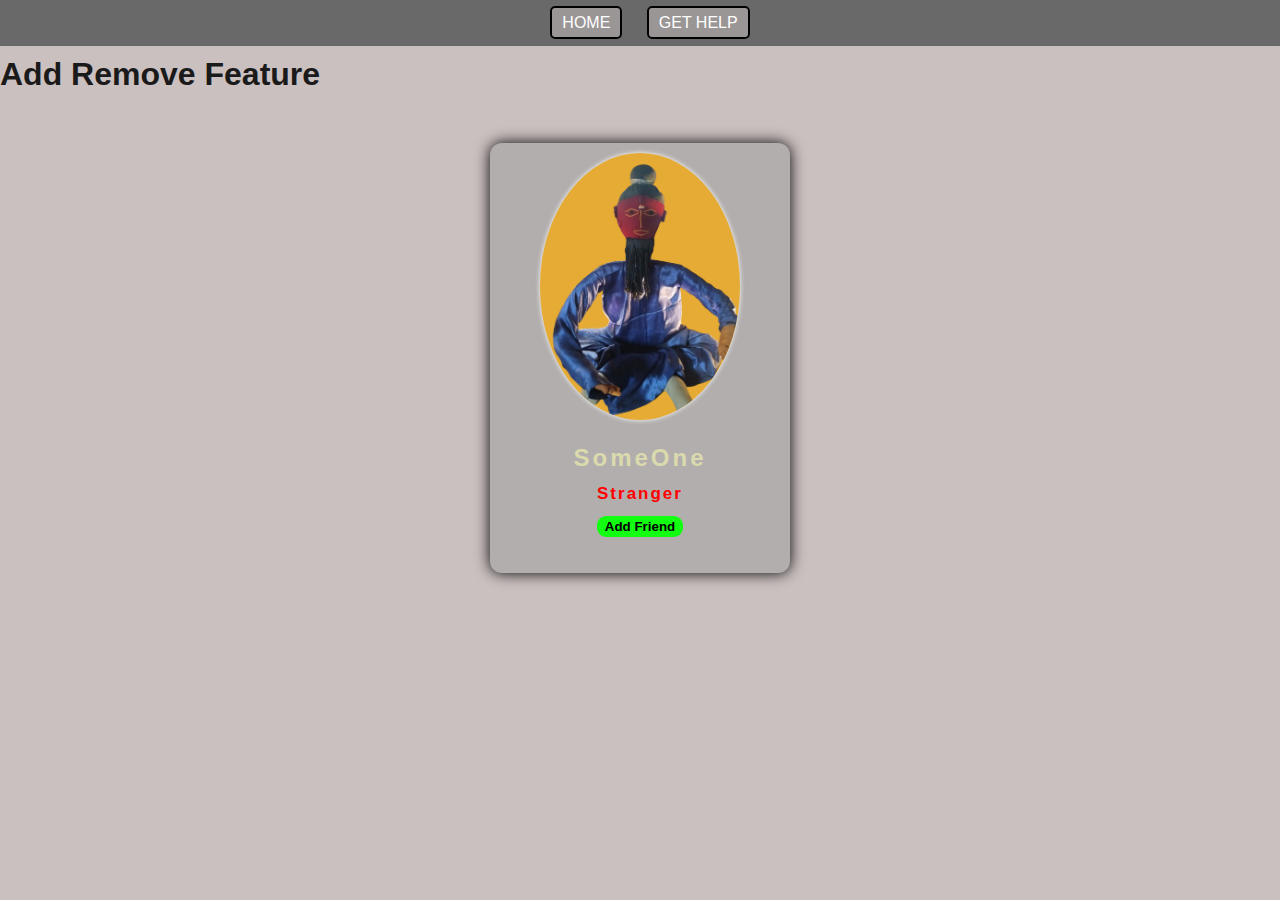
<file: AddRemoveFriend/index.html>
<!DOCTYPE html>
<html lang="en">
<head>
  <meta charset="UTF-8">
  <meta name="viewport" content="width=device-width, initial-scale=1.0">
  <title>Add Remove Feature</title>
  <link rel="stylesheet" href="./style.css">
</head>
<body>
  <nav>
    <a href="./../index.html" aria-current="page">HOME</a>
    <a target="_blank" href="https://chatgpt.com/?model=auto" rel="noopener noreferrer">Get Help</a>
  </nav>

  <h1>Add Remove Feature</h1>
  <main class="main">
    <div class="box">
      <img src="./image/profilePic.png" alt="profilePic">
      <h1>SomeOne</h1>
      <h3 id="statusShow">Stranger</h3>
      <button id="add">Add Friend</button>
    </div>
  </main>

  <script src="./script.js"></script>
</body>
</html>
</file>
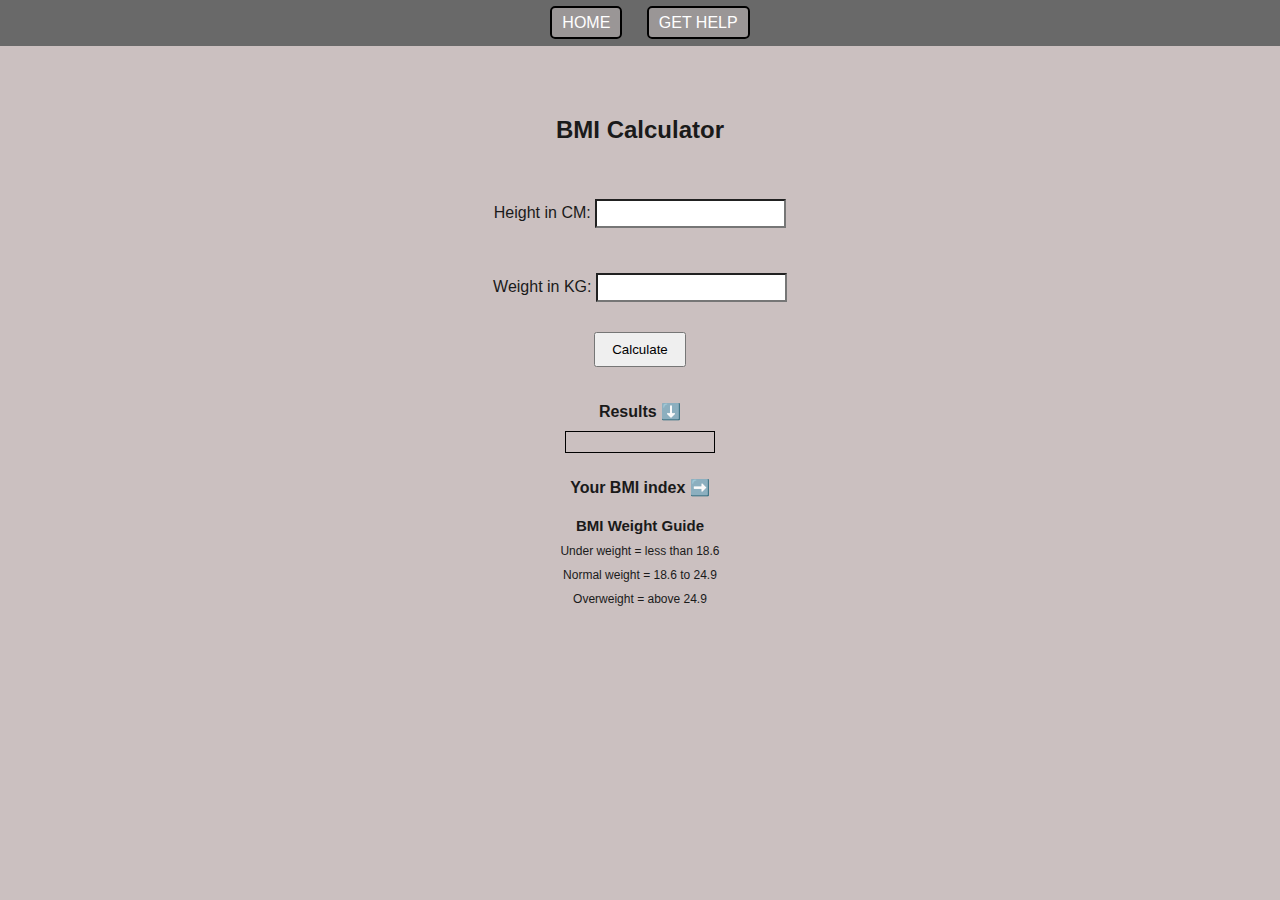
<file: bmi_calculator/index.html>
<!DOCTYPE html>
<html lang="en">
<head>
  <meta charset="UTF-8">
  <meta name="viewport" content="width=device-width, initial-scale=1.0">
  <title>BMI-calculator</title>
  <link rel="stylesheet" href="./style.css">
</head>
<body>
  <nav>
    <a href="./../index.html" aria-current="page">HOME</a>
    <a target="_blank" href="https://chatgpt.com/?model=auto" rel="noopener noreferrer">Get Help</a>
  </nav>

  <main class="main">
    <h1>BMI Calculator</h1>
    <form>
      <label>
        Height in CM:
        <input type="number" id="height" min="1">
      </label>
      <label>
        Weight in KG:
        <input type="number" id="weight" min="1">
      </label>
      <button>Calculate</button>
    </form>
    
    <p class="lb">Results ⬇️</p>
    <div id="results"></div>
    
    <p class="lb">Your BMI index ➡️ <span id="guide"></span></p>

    <h3>BMI Weight Guide</h3>
    <p>Under weight = less than 18.6</p>
    <p>Normal weight = 18.6 to 24.9</p>
    <p>Overweight = above 24.9</p>
  </main>

  <script src="./script.js"></script>
</body>
</html>
</file>
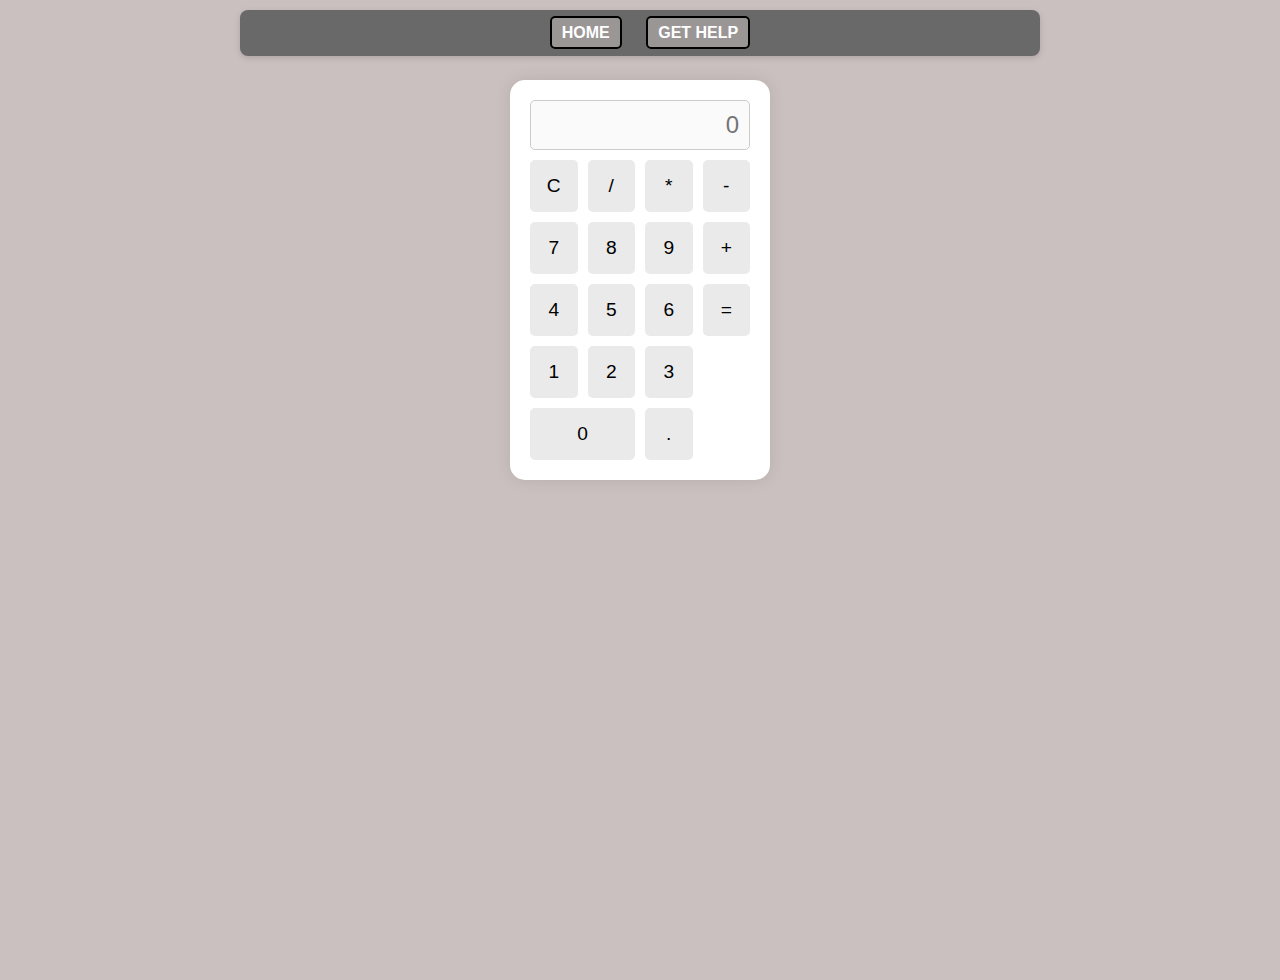
<file: Calculator/index.html>
<!DOCTYPE html>
<html lang="en">
<head>
  <meta charset="UTF-8">
  <title>Simple Calculator</title>
  <link rel="stylesheet" href="style.css">
</head>
<body>
  <nav>
    <a href="./../index.html" aria-current="page">HOME</a>
    <a target="_blank" href="https://chatgpt.com/?model=auto" rel="noopener noreferrer">Get Help</a>
  </nav>

  <div class="calculator">
    <input type="text" id="display" disabled placeholder="0">
    <div class="buttons">
      <button>C</button>
      <button>/</button>
      <button>*</button>
      <button>-</button>

      <button>7</button>
      <button>8</button>
      <button>9</button>
      <button>+</button>

      <button>4</button>
      <button>5</button>
      <button>6</button>
      <button>=</button>

      <button>1</button>
      <button>2</button>
      <button>3</button>

      <button class="zero">0</button>
      <button>.</button>
    </div>
  </div>

  <script src="./script.js"></script>
</body>
</html>
</file>
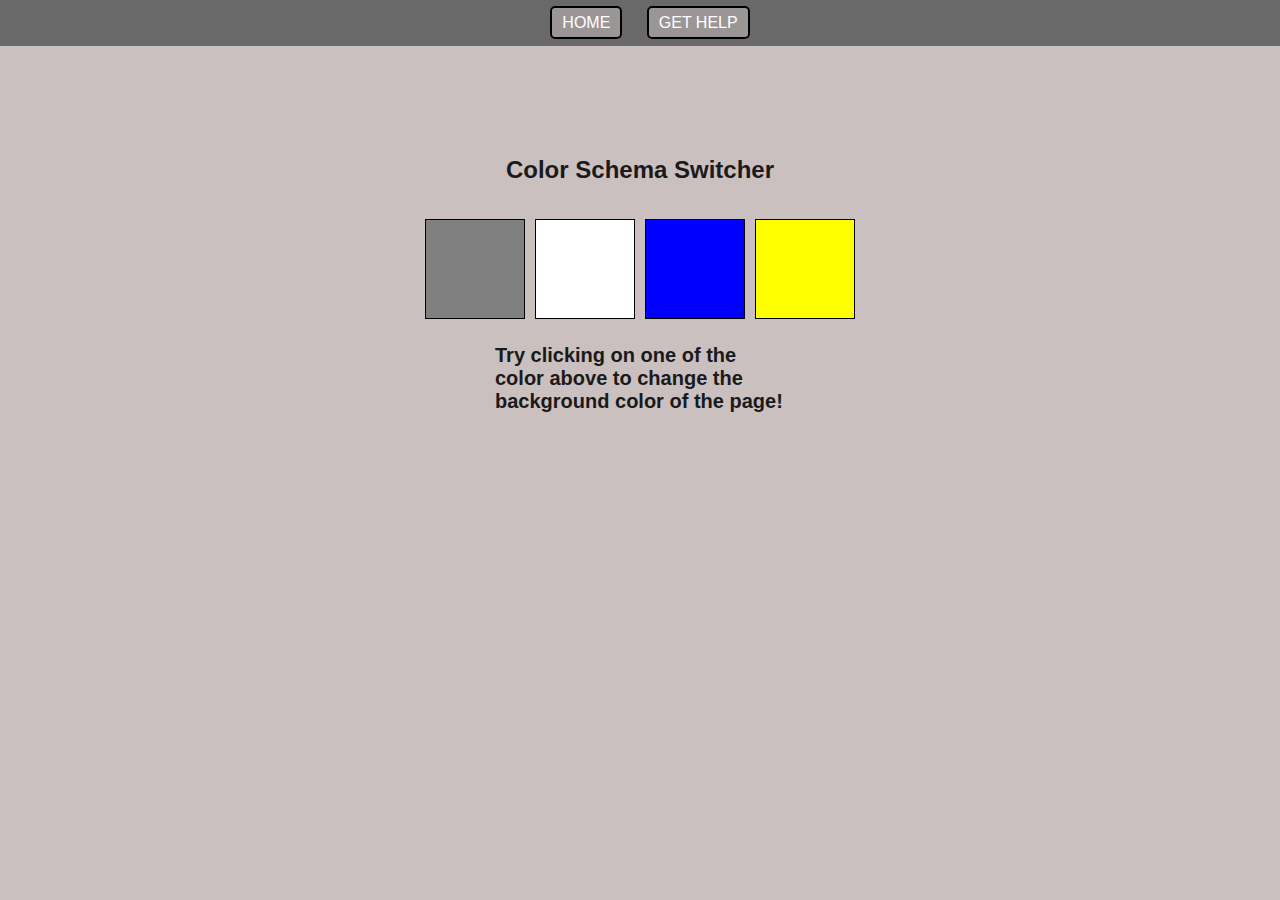
<file: Color_Changer/index.html>
<!DOCTYPE html>
<html lang="en">
<head>
  <meta charset="UTF-8">
  <meta name="viewport" content="width=device-width, initial-scale=1.0">
  <title>Color Changer</title>
  <link rel="stylesheet" href="./style.css">
</head>
<body>
  <nav>
    <a href="./../index.html" aria-current="page">HOME</a>
    <a target="_blank" href="https://chatgpt.com/?model=auto">Get Help</a>
  </nav>

  <main class="main">
    <h1>Color Schema Switcher</h1>
    <div id="color-box">
    <div class="box" style="background-color: gray;"></div>
    <div class="box" style="background-color: white;"></div>
    <div class="box" style="background-color: blue;"></div>
    <div class="box" style="background-color: yellow;"></div>
  </div>
    <p>Try clicking on one of the color above to change the background color of the page!</p>
  </main>

  <script src="./script.js"></script>
</body>
</html>
</file>
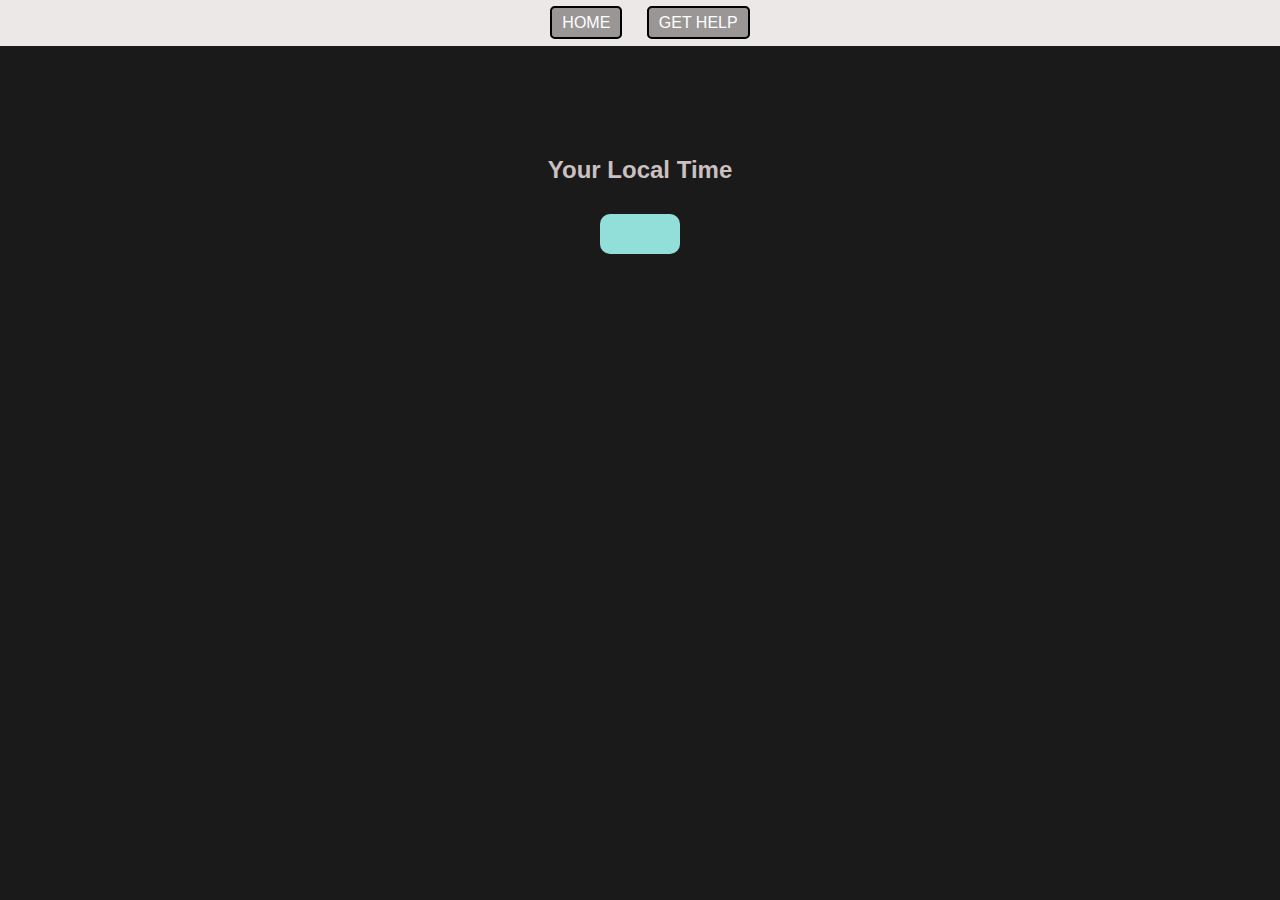
<file: Digital_Clock/index.html>
<!DOCTYPE html>
<html lang="en">
<head>
  <meta charset="UTF-8">
  <meta name="viewport" content="width=device-width, initial-scale=1.0">
  <title>Digital Clock</title>
  <link rel="stylesheet" href="./style.css">
</head>
<body>
  <nav>
    <a href="./../index.html" aria-current="page">HOME</a>
    <a target="_blank" href="https://chatgpt.com/?model=auto">Get Help</a>
  </nav>

  <main class="main">
    <h1>Your Local Time</h1>
    <div id="clock"></div>
  </main>

  <script src="./script.js"></script>
</body>
</html>
</file>
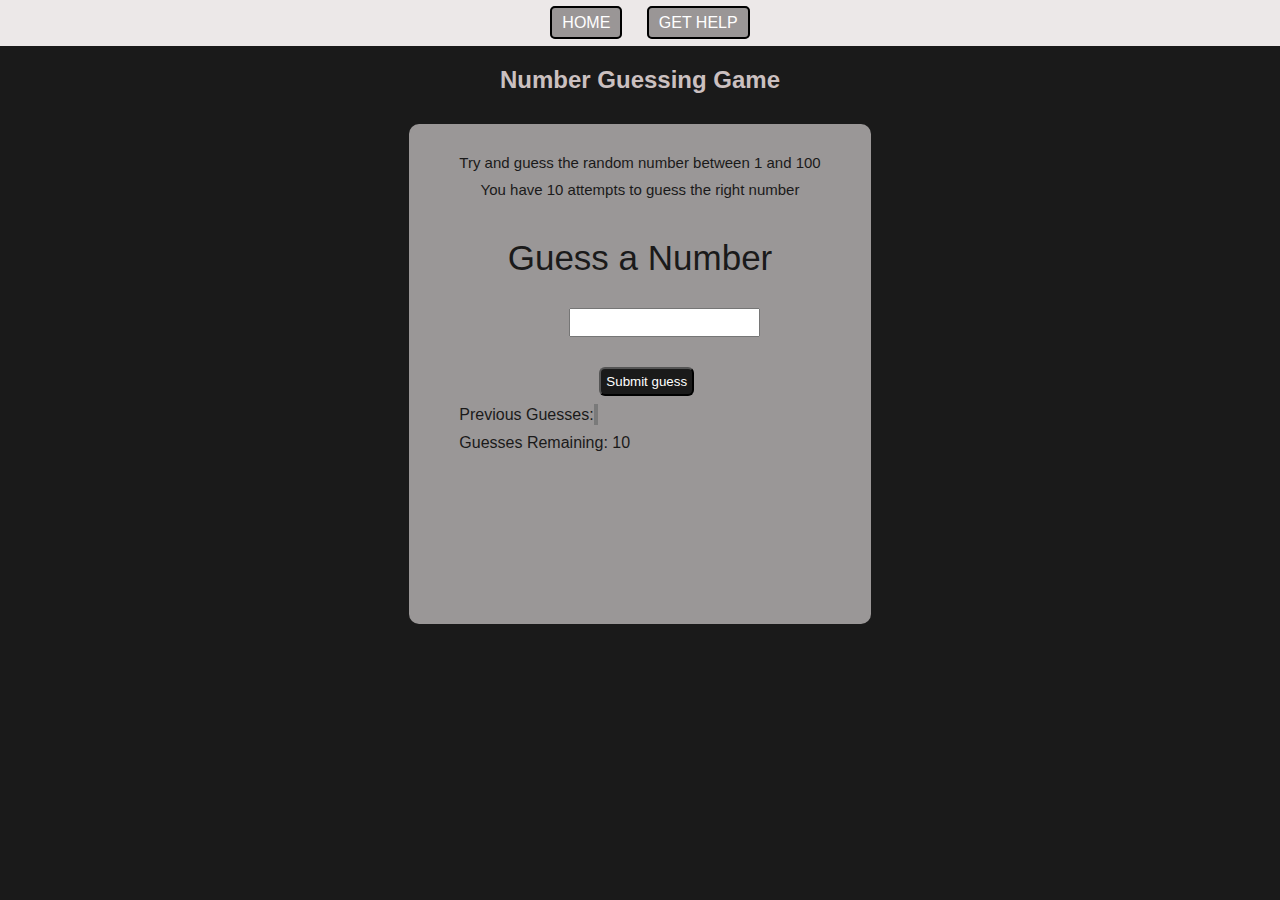
<file: Guess_the_number/index.html>
<!DOCTYPE html>
<html lang="en">
<head>
  <meta charset="UTF-8">
  <meta name="viewport" content="width=device-width, initial-scale=1.0">
  <title>Number Guess</title>
  <link rel="stylesheet" href="./style.css">
</head>
<body>
  <nav>
    <a href="./../index.html" aria-current="page">HOME</a>
    <a target="_blank" href="https://chatgpt.com/?model=auto">Get Help</a>
  </nav>

  <main class="main">
    <h1>Number Guessing Game</h1>
    <div id="container">
      <p>Try and guess the random number between 1 and 100</p>
      <p>You have 10 attempts to guess the right number</p>
      <form class="form">
        <label for="guessInput">Guess a Number</label>
        <input type="number" name="" id="guessInput">
        <input type="submit" value="Submit guess" id="guessSubmit">
      </form>
      <div id="result">
        <p>Previous Guesses: <span id="guesses"></span></p>
        <p>Guesses Remaining: <span id="remaining">10</span></p>
        <p id="lowOrHi"></p>
    </div>
    </div>

    
  </main>

  <script src="./script.js"></script>
</body>
</html>
</file>
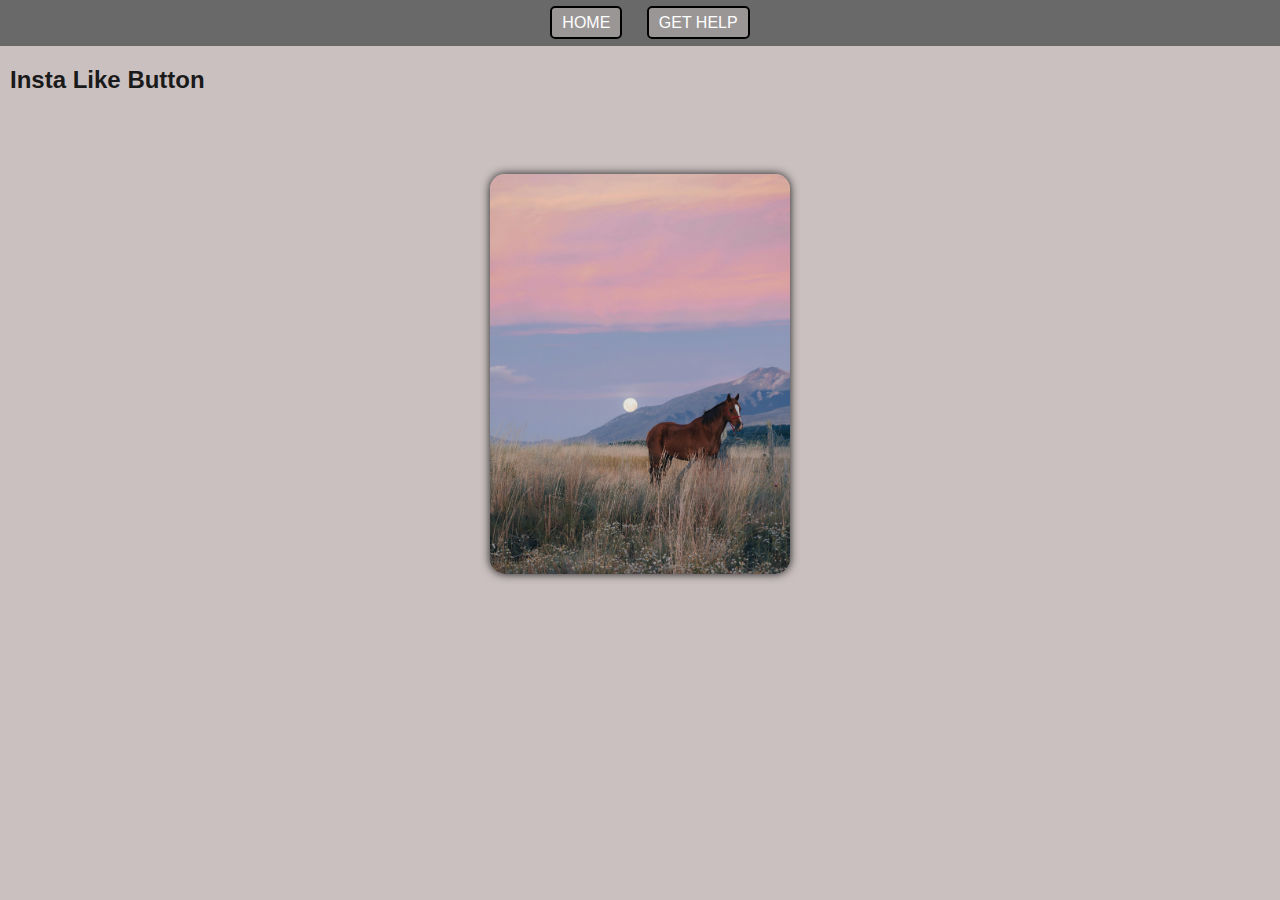
<file: Insta-like-btn/index.html>
<!DOCTYPE html>
<html lang="en">
<head>
  <meta charset="UTF-8">
  <meta name="viewport" content="width=device-width, initial-scale=1.0">
  <title>Insta Like Button</title>
  <link rel="stylesheet" href="./style.css">
</head>
<body>
  <nav>
    <a href="./../index.html" aria-current="page">HOME</a>
    <a target="_blank" href="https://chatgpt.com/?model=auto" rel="noopener noreferrer">Get Help</a>
  </nav>

  <h1>Insta Like Button</h1>
  <main class="main">
    <div class="box">
      <img id="pic" src="./images/pexels-gasparzaldo-32822357.jpg" alt="Pic">
      <img id="heart" src="./images/heart.svg" alt="">
      
    </div>
  </main>

  <script src="./script.js"></script>
</body>
</html>
</file>
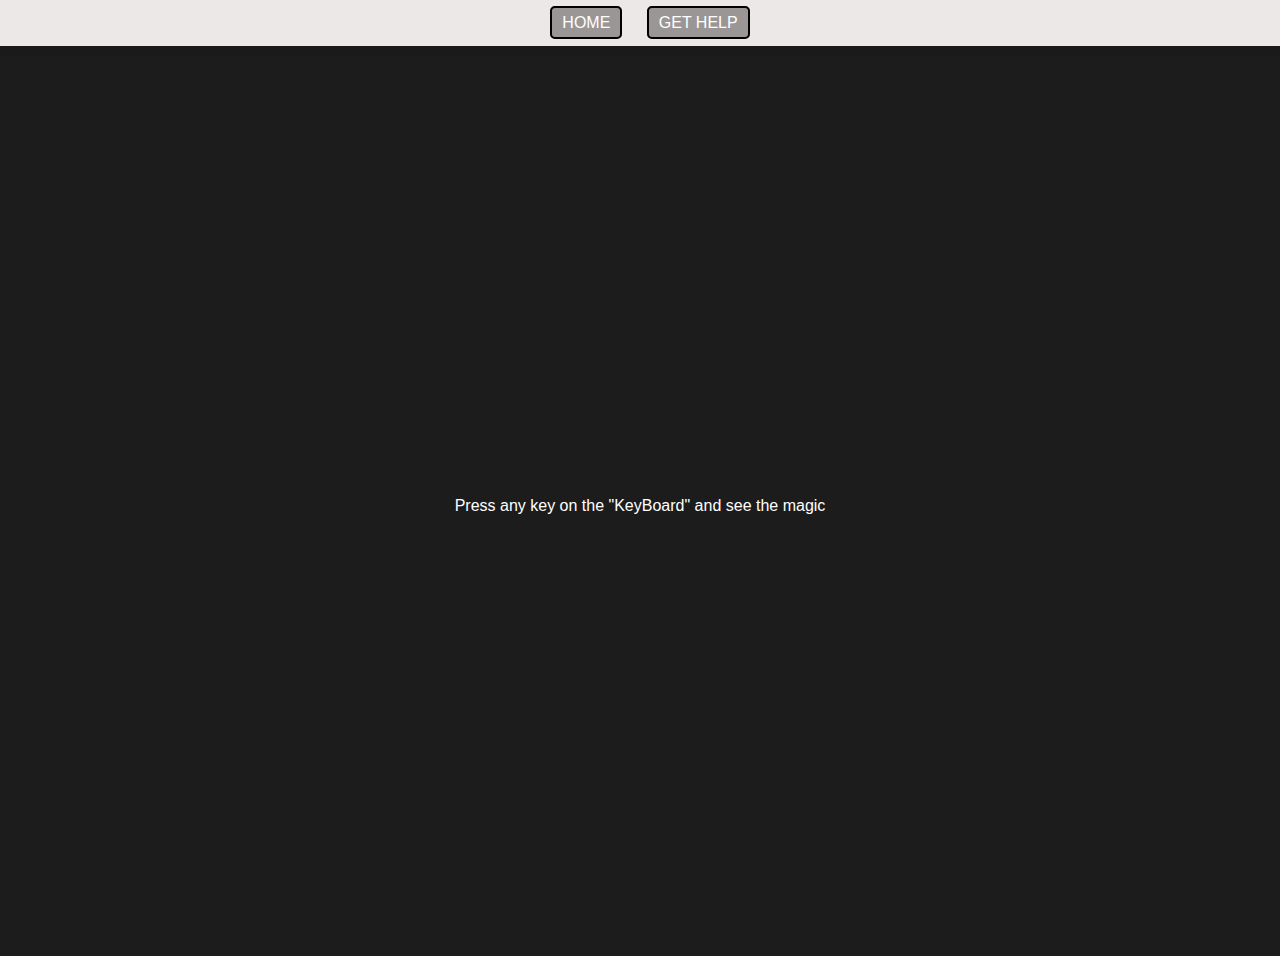
<file: keybord/index.html>
<!DOCTYPE html>
<html lang="en">
<head>
  <meta charset="UTF-8">
  <meta name="viewport" content="width=device-width, initial-scale=1.0">
  <title>KeyBoard</title>
  <link rel="stylesheet" href="./style.css">
</head>
<body>
  <nav>
    <a href="./../index.html" aria-current="page">HOME</a>
    <a target="_blank" href="https://chatgpt.com/?model=auto">Get Help</a>
  </nav>

  <div class="main">
      <div id="insert">
        <div class="key">Press any key on the "KeyBoard" and see the magic</div>
      </div>
    </div>


  <script src="./script.js"></script>
</body>
</html>
</file>
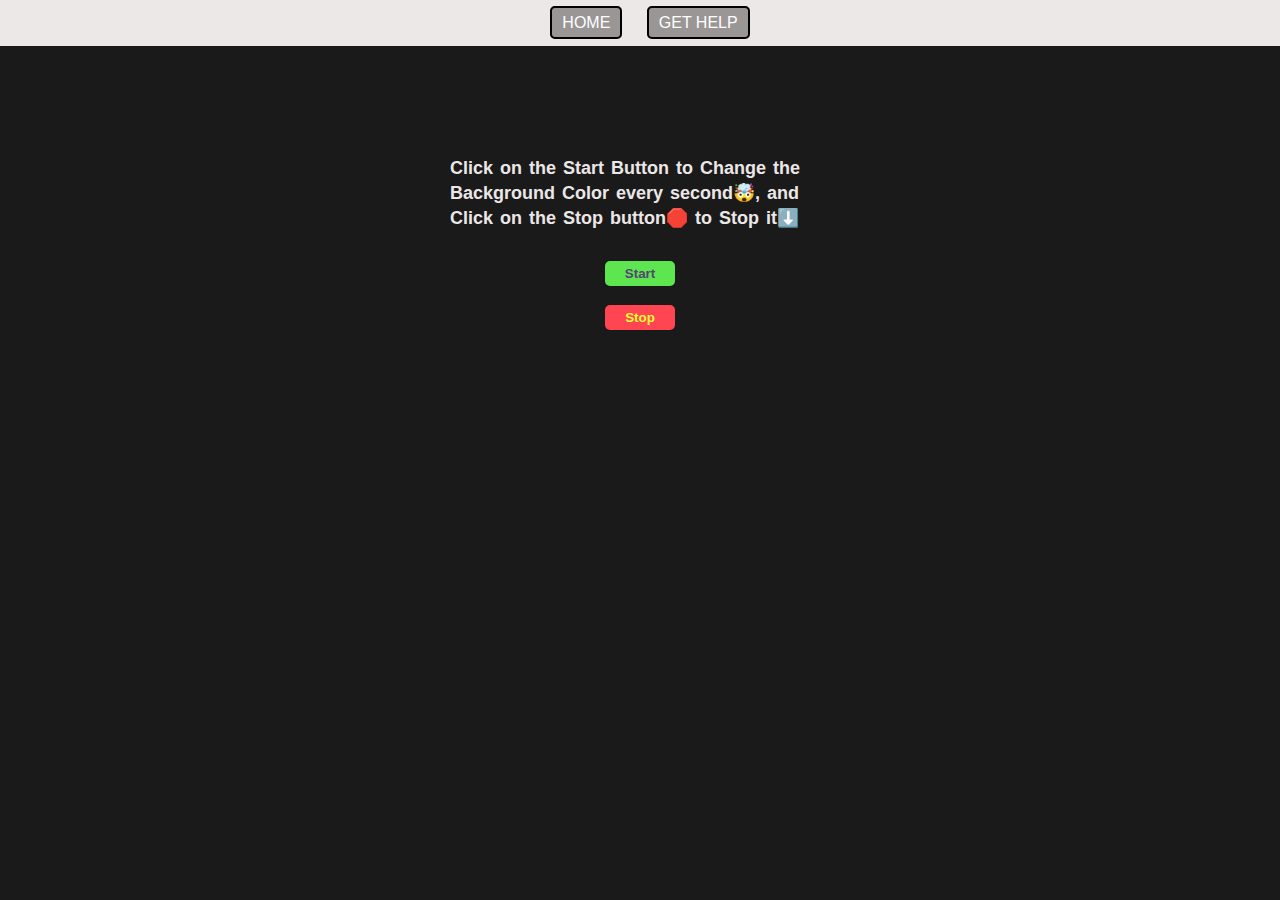
<file: unlimited_Color/index.html>
<!DOCTYPE html>
<html lang="en">
<head>
  <meta charset="UTF-8">
  <meta name="viewport" content="width=device-width, initial-scale=1.0">
  <title>Unlimited Colors</title>
  <link rel="stylesheet" href="./style.css">
</head>
<body>
  <nav>
    <a href="./../index.html" aria-current="page">HOME</a>
    <a target="_blank" href="https://chatgpt.com/?model=auto">Get Help</a>
  </nav>

  <main class="main">
    <h1>Click on the Start Button to Change the Background Color every second🤯, and Click on the Stop button🛑 to Stop it⬇️</h1>
    <button id="start">Start</button>
    <button id="stop">Stop</button>
  </main>

  <script src="./script.js"></script>
</body>
</html>
</file>
<file: AddRemoveFriend/style.css>
* {
  padding: 0;
  margin: 0;
  box-sizing: border-box;
}

body {
  background-color: #cbc0c0;
  color: #1a1a1a;
  font-family: sans-serif;
  min-height: 100vh; 
}

nav {
  background-color: #696969;
  padding: 14px;
  text-align: center;
  margin-bottom: 10px;
}

nav > a {
  text-decoration: none;
  border: 2px solid black;
  background-color: #9a9696;
  color: #fff;
  margin-left: 20px;
  padding: 6px 10px; 
  text-transform: uppercase;
  border-radius: 5px;
}

.main {
  display: flex;
  justify-content: center;
  align-items: center;
  padding-top: 50px;
}

main > h1 {
  font-size: 24px;
  margin-bottom: 20px;
  padding: 10px;
}

.box {
  background-color: #b2aeae;
  color: #dadaad;
  text-align: center;
  height: 430px;
  width: 300px;
  box-shadow: 0 0 15px black;
  border-radius: 12px;
}

.box img {
  width: 200px;
  margin: 10px 0 ;
  background-color: #e5ab34;
  border-radius: 50%;
  object-fit: cover;
  box-shadow: 0 0 5px white;
  object-position: center;
}

.box h1 {
  font-size: 24px;
  margin: 10px 0;
  letter-spacing: 3px;
}

.box h3 {
  font-size: 17px;
  color: #ff0000;
  margin: 12px 0;
  letter-spacing: 2px;
  font-weight: 700;
}

.box #add {
  margin: 0 5px;
  padding: 3px 8px;
  background-color: #12ff11;
  border: none;
  border-radius: 9px;
  font-weight: 700;
}
</file>
<file: bmi_calculator/style.css>
* {
  padding: 0;
  margin: 0;
  box-sizing: border-box;
}

body {
  background-color: #cbc0c0;
  color: #1a1a1a;
  font-family: sans-serif;
  min-height: 100vh; /* Use min-height for flexibility */
}

nav {
  background-color: #696969;
  padding: 14px;
  text-align: center;
  margin-bottom: 10px;
}

nav > a {
  text-decoration: none;
  border: 2px solid black;
  background-color: #9a9696;
  color: #fff;
  margin-left: 20px;
  padding: 6px 10px; /* Shorthand for padding */
  text-transform: uppercase;
  border-radius: 5px;
}

.main {
  display: flex;
  flex-direction: column;
  align-items: center;
  padding-top: 50px; /* Replaced margin-top */
}

main > h1 {
  font-size: 24px;
  margin-bottom: 20px;
  padding: 10px;
}

form {
  display: flex;
  flex-direction: column;
  align-items: center;
}

form > label {
  display: block;
  margin: 10px;
  padding: 10px;
  font-size: 16px; /* Increased for better readability */
}

input[type=number] {
  background-color: #fff;
  padding: 5px;
  margin-top: 5px;
}

/* ACCESSIBILITY FIX: Provide a visible focus indicator */
input:focus {
  outline: none;
}

input::-webkit-outer-spin-button,
input::-webkit-inner-spin-button {
  -webkit-appearance: none;
  margin: 0;
}

button {
  padding: 8px 16px;
  margin-top: 10px;
  margin-bottom: 20px;
  cursor: pointer;
}

h3 {
  font-size: 15px;
  margin-bottom: 10px;
  margin-top: 10px;
}

p {
  font-size: 12px;
  margin-bottom: 10px;
}

#results {
  font-size: 18px;
  font-weight: bold;
  margin-bottom: 10px;
  border: 1px solid black;
  padding: 10px;
  width: 150px;
  text-align: center;
}

#guide {
  font-size: 15px;
  font-weight: bold;
}

.lb {
  margin-top: 15px;
  font-size: 16px;
  font-weight: bold;
}
</file>
<file: Color_Changer/style.css>
* {
  padding: 0;
  margin: 0;
  box-sizing: border-box;
}

body {
  background-color: #cbc0c0;
  color: #1a1a1a;
  font-family: sans-serif;
  height: 100vh;
}

nav {
  background-color: #696969;
  padding: 14px;
  text-align: center;
  margin-bottom: 10px;

}

nav > a {
  text-decoration: none;
  border: 2px solid black;
  background-color: #9a9696;
  color: #fff;
  margin-left: 20px;
  padding: 6px;
  padding-left: 10px;
  padding-right: 10px;
  text-transform: uppercase;
  border-radius: 5px;
}

main > h1 {
  font-size: 24px;
  margin-bottom: 20px;
  padding: 10px;
}

.main {
  display: flex;
  flex-direction: column;
  align-items: center;
  margin-top: 100px;
}

#color-box {
  display: flex;
  flex-wrap: wrap;

}

#color-box > div {
  height: 100px;
  width: 100px;
  margin: 5px;
  border: 1px solid black;
}

.main > p {
  margin-top: 20px;
  width: 290px;
  font-size: 20px;
  font-weight: bold;
}
</file>
<file: Digital_Clock/style.css>
* {
  padding: 0;
  margin: 0;
  box-sizing: border-box;
}

body {
  background-color: #1a1a1a;
  color: #cbc0c0;
  font-family: sans-serif;
  height: 100vh;
}

nav {
  background-color: #ece8e8;
  padding: 14px;
  text-align: center;
  margin-bottom: 10px;

}

nav > a {
  text-decoration: none;
  border: 2px solid black;
  background-color: #9a9696;
  color: #fff;
  margin-left: 20px;
  padding: 6px;
  padding-left: 10px;
  padding-right: 10px;
  text-transform: uppercase;
  border-radius: 5px;
}

.main {
  display: flex;
  flex-direction: column;
  align-items: center;
  margin-top: 100px;
}

main > h1 {
  font-size: 24px;
  margin-bottom: 20px;
  padding: 10px;
}

#clock {
  background-color: #92dfda;
  color: #222222;
  font-size: 40px;
  padding: 20px 40px;
  border-radius: 10px;
}
</file>
<file: Guess_the_number/style.css>
* {
  padding: 0;
  margin: 0;
  box-sizing: border-box;
}

body {
  background-color: #1a1a1a;
  color: #cbc0c0;
  font-family: sans-serif;
  height: 100vh;
}

nav {
  background-color: #ece8e8;
  padding: 14px;
  text-align: center;
  margin-bottom: 10px;

}

nav > a {
  text-decoration: none;
  border: 2px solid black;
  background-color: #9a9696;
  color: #fff;
  margin-left: 20px;
  padding: 6px;
  padding-left: 10px;
  padding-right: 10px;
  text-transform: uppercase;
  border-radius: 5px;
}

.main {
  display: flex;
  flex-direction: column;
  align-items: center;
}

main > h1 {
  font-size: 24px;
  margin-bottom: 20px;
  padding: 10px;
}

#container {
  background-color: #9a9797;
  color: #1a1a1a;
  padding: 20px 40px;
  height: 500px;
  margin-bottom: 20px;
  border-radius: 10px;
}

#container > p {
 font-size: 15px;
 margin: 10px;
 text-align: center;
}

label {
  display: block;
  text-align: center;
  font-size: 35px;
  margin-top: 40px;
}

input[type="number"] {
  display: block;
  text-align: center;
  margin-top: 30px;
  margin-left: 120px;
  padding: 5px;
}

input[type="submit"] {
  display: block;
  text-align: center;
  margin-top: 30px;
  margin-left: 150px;
  padding: 5px;
  background-color: #1a1a1a;
  color: #fff;
  border-radius: 6px;
  cursor: pointer;
}

input:focus {
  outline: none;
}

input::-webkit-outer-spin-button,
input::-webkit-inner-spin-button {
  -webkit-appearance: none;
  margin: 0;
}

#result > p {
  margin: 10px;
}

#guesses {
  background-color: #7a7a7a;
  padding: 2px;
}
</file>
<file: Insta-like-btn/style.css>
* {
  padding: 0;
  margin: 0;
  box-sizing: border-box;
}

body {
  background-color: #cbc0c0;
  color: #1a1a1a;
  font-family: sans-serif;
  min-height: 100vh; 
}

nav {
  background-color: #696969;
  padding: 14px;
  text-align: center;
  margin-bottom: 10px;
}

nav > a {
  text-decoration: none;
  border: 2px solid black;
  background-color: #9a9696;
  color: #fff;
  margin-left: 20px;
  padding: 6px 10px; 
  text-transform: uppercase;
  border-radius: 5px;
}

.main {
  display: flex;
  justify-content: center;
  align-items: center;
  padding-top: 50px;
}

h1 {
  font-size: 24px;
  margin-bottom: 20px;
  padding: 10px;
}

.box {
  height: 400px;
  width: 300px;
  border-radius: 15px;
  box-shadow: 0 0 10px;
  position: relative;
  overflow: hidden;
}

.box img {
  height: 100%;
  width: 100%;
  object-fit: cover;
}

#heart {
  width: 60px;
  height: 60px;
  position: absolute;
  top: 50%;
  left: 50%;
  transform: translate(-50%, -50%) scale(0);
  opacity: 0;
  transition:  transform 500ms ease-in-out;
}
</file>
<file: keybord/style.css>
* {
  padding: 0;
  margin: 0;
  box-sizing: border-box;
}

body {
  background-color: #1a1a1a;
  color: #ece7e7;
  font-family: sans-serif;
  height: 100vh;
}

nav {
  background-color: #ece8e8;
  padding: 14px;
  text-align: center;
  margin-bottom: 10px;

}

nav > a {
  text-decoration: none;
  border: 2px solid black;
  background-color: #9a9696;
  color: #fff;
  margin-left: 20px;
  padding: 6px;
  padding-left: 10px;
  padding-right: 10px;
  text-transform: uppercase;
  border-radius: 5px;
}

.main {
  background-color: #1c1c1c;
        color: #ffffff;
        display: flex;
        align-items: center;
        justify-content: center;
        text-align: center;
        height: 100vh;
}

table, th,td {
  border: 1px solid #e7e7e7;
}

.color {
  color: aliceblue;
  display: flex;
  flex-direction: row;
}
</file>
<file: unlimited_Color/style.css>
* {
  padding: 0;
  margin: 0;
  box-sizing: border-box;
}

body {
  background-color: #1a1a1a;
  color: #ece7e7;
  font-family: sans-serif;
  height: 100vh;
}

nav {
  background-color: #ece8e8;
  padding: 14px;
  text-align: center;
  margin-bottom: 10px;

}

nav > a {
  text-decoration: none;
  border: 2px solid black;
  background-color: #9a9696;
  color: #fff;
  margin-left: 20px;
  padding: 6px;
  padding-left: 10px;
  padding-right: 10px;
  text-transform: uppercase;
  border-radius: 5px;
}

.main {
  display: flex;
  flex-direction: column;
  align-items: center;
  margin-top: 100px;
}

main > h1 {
  font-size: 18px;
  margin-bottom: 20px;
  padding: 10px;
}

h1 {
  width: 400px;
  word-spacing: 2px;
  line-height: 25px;
}

#start {
  display: block;
  margin-bottom: 19px;
  padding: 5px 20px;
  border-radius: 5px;
  color: #564473;
  background-color: #5ee651;
  font-weight: bold;
  border: none;
}

#stop {
  display: block;
  margin-bottom: 19px;
  padding: 5px 20px;
  border-radius: 5px;
  color: #f1ff33;
  background-color: #ff4551;
  font-weight: bold;
  border: none;
}
</file>
<file: Calculator/style.css>
/* Reset default browser styles */
* {
  padding: 0;
  margin: 0;
  box-sizing: border-box;
}

body {
  background-color: #cbc0c0;
  color: #1a1a1a;
  font-family: sans-serif;
  min-height: 100vh;
}

/* Top-centered navigation bar */
nav {
  position: absolute;
  top: 10px;
  left: 50%;
  width: 800px;
  transform: translateX(-50%);
  background-color: #696969;
  padding: 14px;
  text-align: center;
  border-radius: 8px;
  box-shadow: 0 2px 6px rgba(0, 0, 0, 0.15);
}

nav > a {
  text-decoration: none;
  border: 2px solid black;
  background-color: #9a9696;
  color: #fff;
  margin-left: 20px;
  padding: 6px 10px;
  text-transform: uppercase;
  border-radius: 5px;
  font-weight: bold;
  transition: background-color 0.2s ease;
}

nav > a:hover {
  background-color: #7e7a7a;
}

/* Calculator container */
.calculator {
  margin: 80px auto 0;
  background: #fff;
  padding: 20px;
  border-radius: 15px;
  box-shadow: 0 0 15px rgba(0, 0, 0, 0.1);
  width: 260px;
}

/* Display screen */
#display {
  width: 100%;
  height: 50px;
  font-size: 1.5rem;
  text-align: right;
  margin-bottom: 10px;
  padding: 5px 10px;
  border: 1px solid #ccc;
  border-radius: 5px;
}

/* Calculator buttons grid */
.buttons {
  display: grid;
  grid-template-columns: repeat(4, 1fr);
  gap: 10px;
}

/* Individual buttons */
button {
  padding: 15px;
  font-size: 1.2rem;
  border: none;
  border-radius: 5px;
  background-color: #eaeaea;
  cursor: pointer;
  transition: background-color 0.2s ease;
}

button:hover {
  background-color: #d4d4d4;
}

/* Span "0" button across two columns */
.zero {
  grid-column: span 2;
}
</file>
